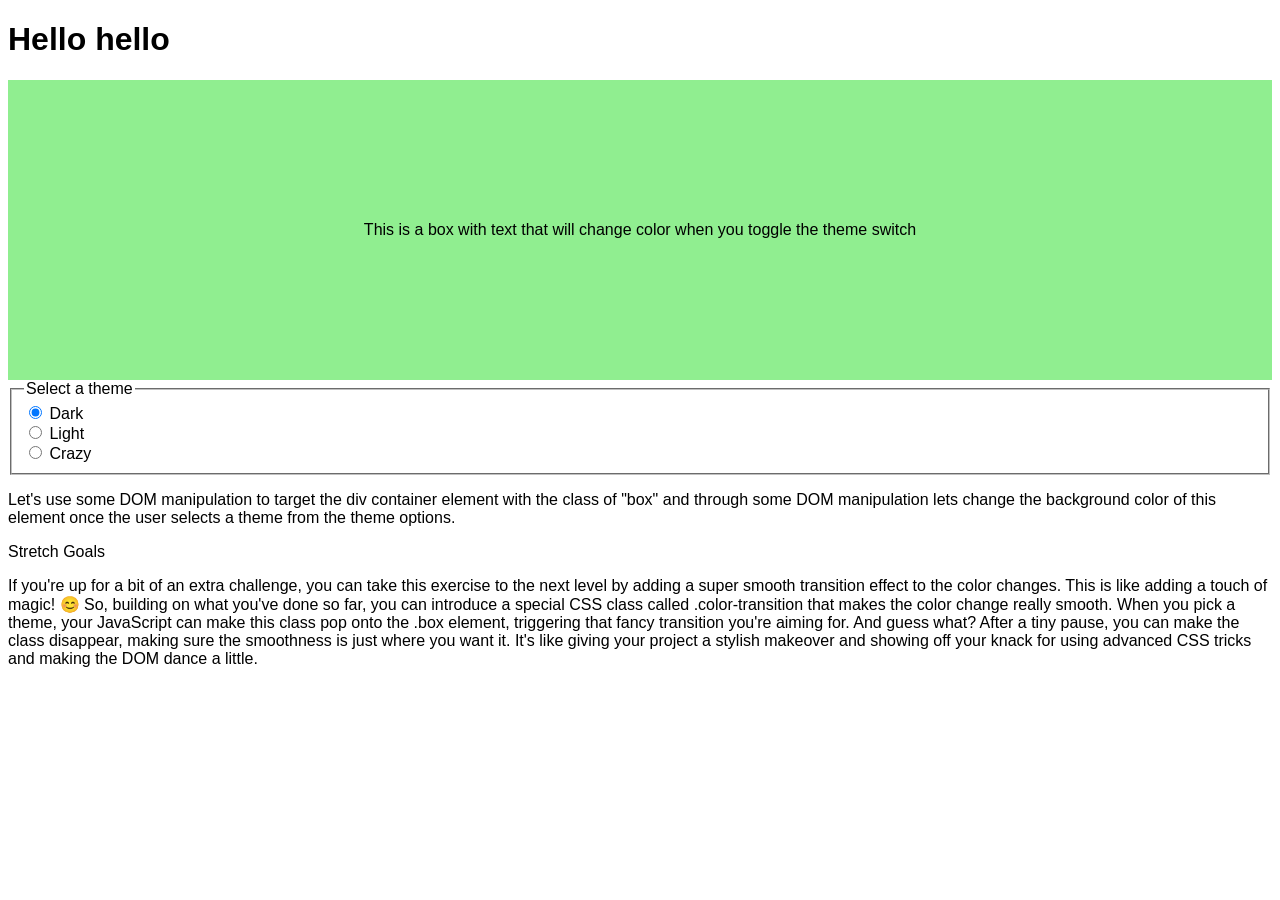
<file: weeks/week 2/exercise 1/index.html>
<!DOCTYPE html>
<html>
  <head>
    <title>Theme Switcher Exercise</title>
    <meta charset="UTF-8" />
    <link rel="stylesheet" type="text/css" href="styles.css" />
  </head>

  <body>
    <h1>Hello hello</h1>
    <div class="box">
      <p>
        This is a box with text that will change color when you toggle the theme
        switch
      </p>
    </div>
    <form>
      <fieldset>
        <legend>Select a theme</legend>

        <div>
          <input type="radio" id="dark" name="theme" value="dark" checked />
          <label for="dark">Dark</label>
        </div>

        <div>
          <input type="radio" id="light" name="theme" value="light" />
          <label for="light">Light</label>
        </div>

        <div>
          <input type="radio" id="crazy" name="theme" value="crazy" />
          <label for="crazy">Crazy</label>
        </div>
      </fieldset>
    </form>
    <p>
      Let's use some DOM manipulation to target the div container element with
      the class of "box" and through some DOM manipulation lets change the
      background color of this element once the user selects a theme from the
      theme options.
    </p>
    <p>Stretch Goals</p>
    <p>
      If you're up for a bit of an extra challenge, you can take this exercise
      to the next level by adding a super smooth transition effect to the color
      changes. This is like adding a touch of magic! 😊 So, building on what
      you've done so far, you can introduce a special CSS class called
      .color-transition that makes the color change really smooth. When you pick
      a theme, your JavaScript can make this class pop onto the .box element,
      triggering that fancy transition you're aiming for. And guess what? After
      a tiny pause, you can make the class disappear, making sure the smoothness
      is just where you want it. It's like giving your project a stylish
      makeover and showing off your knack for using advanced CSS tricks and
      making the DOM dance a little.
    </p>
    <script src="./index.js"></script>
  </body>
</html>
</file>
<file: weeks/week 2/exercise 1/styles.css>
body {
  font-family: sans-serif;
}

h1 {
  color: black;
}

p {
  color: black;
}

.box {
  height: 300px;
  background-color: lightgreen;
  display: flex;
  align-items: center;
  text-align: center;
  justify-content: center;
  transition: background-color 0.3s ease;
}
</file>
